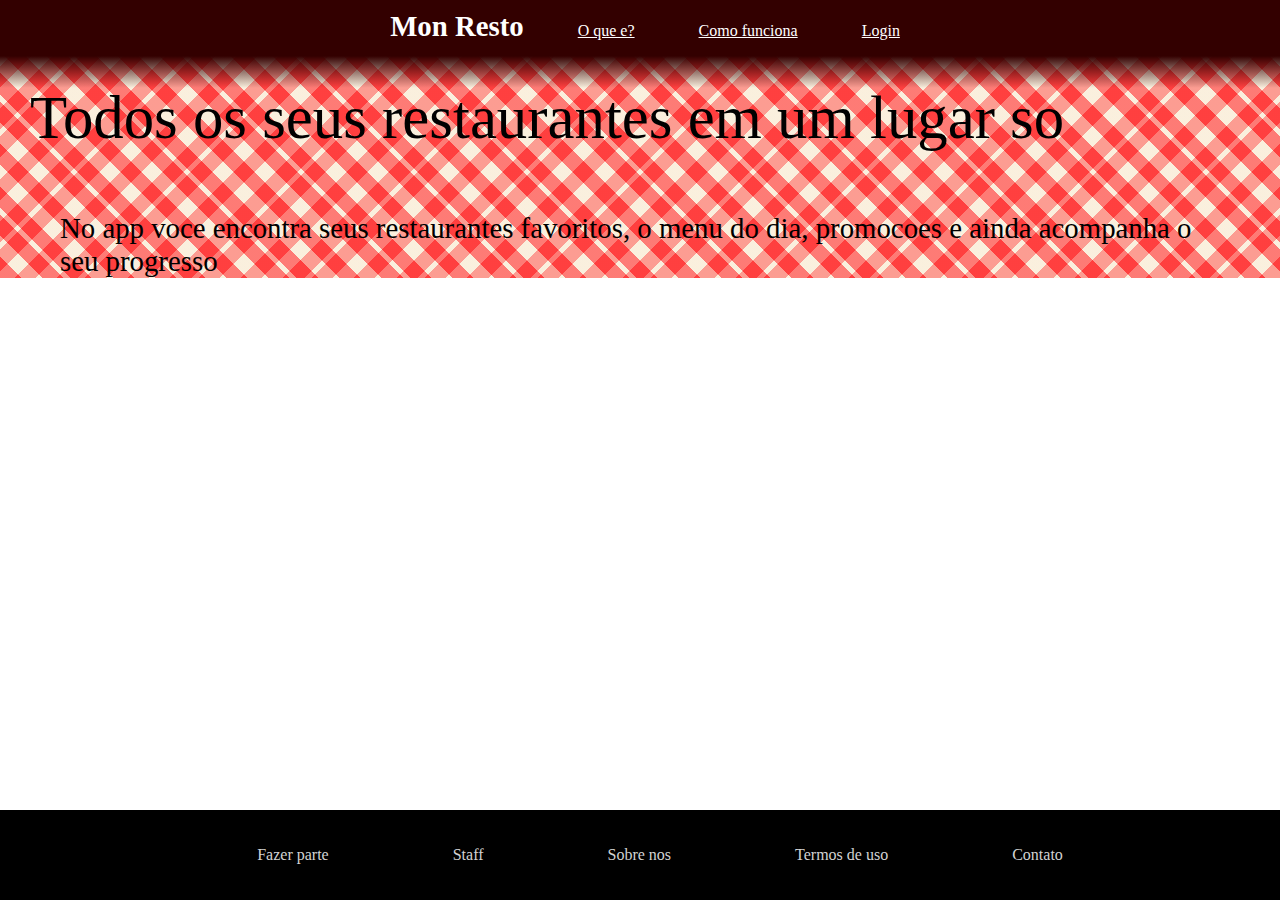
<file: index.html>
<!DOCTYPE html>
<!-- vim: set spell spelllang=pt,en: -->
<html>
<meta name="keywords" content="mon resto restaurante aggregator cartao fidelidade">
<meta name="description" content="Restaurant aggregator website">
<meta name="author" content="Brian Mayer">
<meta name="lang" content="pt_BR">

<head>
	<title>Mon Resto</title>
	<link rel="stylesheet" href="styles.css">
</head>

<body>
	<nav>
		<h2>Mon Resto</h2>
		<a href="whatis">O que e?</a>
		<a href="howto">Como funciona</a>
		<a href="login">Login</a>
	</nav>
	<div style="margin:0px;padding:0px;" class="cover">
		<div>
			<h1>Todos os seus restaurantes em um lugar so</h1>
			<h3>No app voce encontra seus restaurantes favoritos, o menu do dia, promocoes e ainda acompanha
				o seu progresso</h3>
		</div>
	</div>
</body>
<footer>
	<ul>
		<li>Fazer parte</li>
		<li>Staff</li>
		<li>Sobre nos</li>
		<li>Termos de uso</li>
		<li>Contato</li>
	</ul>
</footer>

</html>
</file>
<file: styles.css>
body {
	padding: 0px;
	margin: 0px;
}

nav {
	margin: 0px;
	padding: 10px;
	width: 100%;
	text-align: center;
	background-color: #330000;
}

nav a {
	padding: 0px 30px;
	border: 0px;
	color: white;
}

.cover {
	margin: 0px;
	padding: 0px;
	background: linear-gradient(
		#330000,
		#330000 3px,
		transparent 35px
	),
	repeating-linear-gradient(
		45deg,
		rgba(255, 0, 0, 0.5),
		rgba(255, 0, 0, 0.5) 15px,
		rgba(245,225,190,0.3) 15px,
		rgba(245,225,190,0.3) 30px,
		rgba(255, 0, 0, 0.5) 30px,
		rgba(255, 0, 0, 0.5) 45px,
		rgba(245,225,190,0.3) 45px,
		rgba(245,225,190,0.3) 50px,
		rgba(255, 0, 0, 0.5) 50px,
		rgba(255, 0, 0, 0.5) 65px,
		rgba(245,225,190,0.3) 65px,
		rgba(245,225,190,0.3) 80px
	),
	repeating-linear-gradient(
		-45deg,
		rgba(255, 0, 0, 0.5),
		rgba(255, 0, 0, 0.5) 15px,
		rgba(245,225,190,0.3) 15px,
		rgba(245,225,190,0.3) 30px,
		rgba(255, 0, 0, 0.5) 30px,
		rgba(255, 0, 0, 0.5) 45px,
		rgba(245,225,190,0.3) 45px,
		rgba(245,225,190,0.3) 50px,
		rgba(255, 0, 0, 0.5) 50px,
		rgba(255, 0, 0, 0.5) 65px,
		rgba(245,225,190,0.3) 65px,
		rgba(245,225,190,0.3) 80px
	);
}

footer {
	color: lightgray;
	background-color: black;
	position: fixed;
	left: 0;
	bottom: 0;
	text-align: center;
	width: 100%;
	padding: 20px 0px;
}

ul li {
	color: lightgray;
	font-family: "Times New Roman", Times, serif;
	margin: 0px 60px;
	display: inline;
}

h1 {
	font-weight: normal;
	padding: 30px;
	font-size: 380%;
	margin: 0px;
}

h2 {
	margin: 10px 10px;
	padding: 10px 10px;
	color: white;
	font-family: "Times New Roman", Times, serif;
	font-size: 180%;
	display: inline;
}

h3 {
	padding: 0px 60px;
	font-family: "Times New Roman", Times, serif;
	font-size: 180%;
	font-weight: normal;
}
</file>
